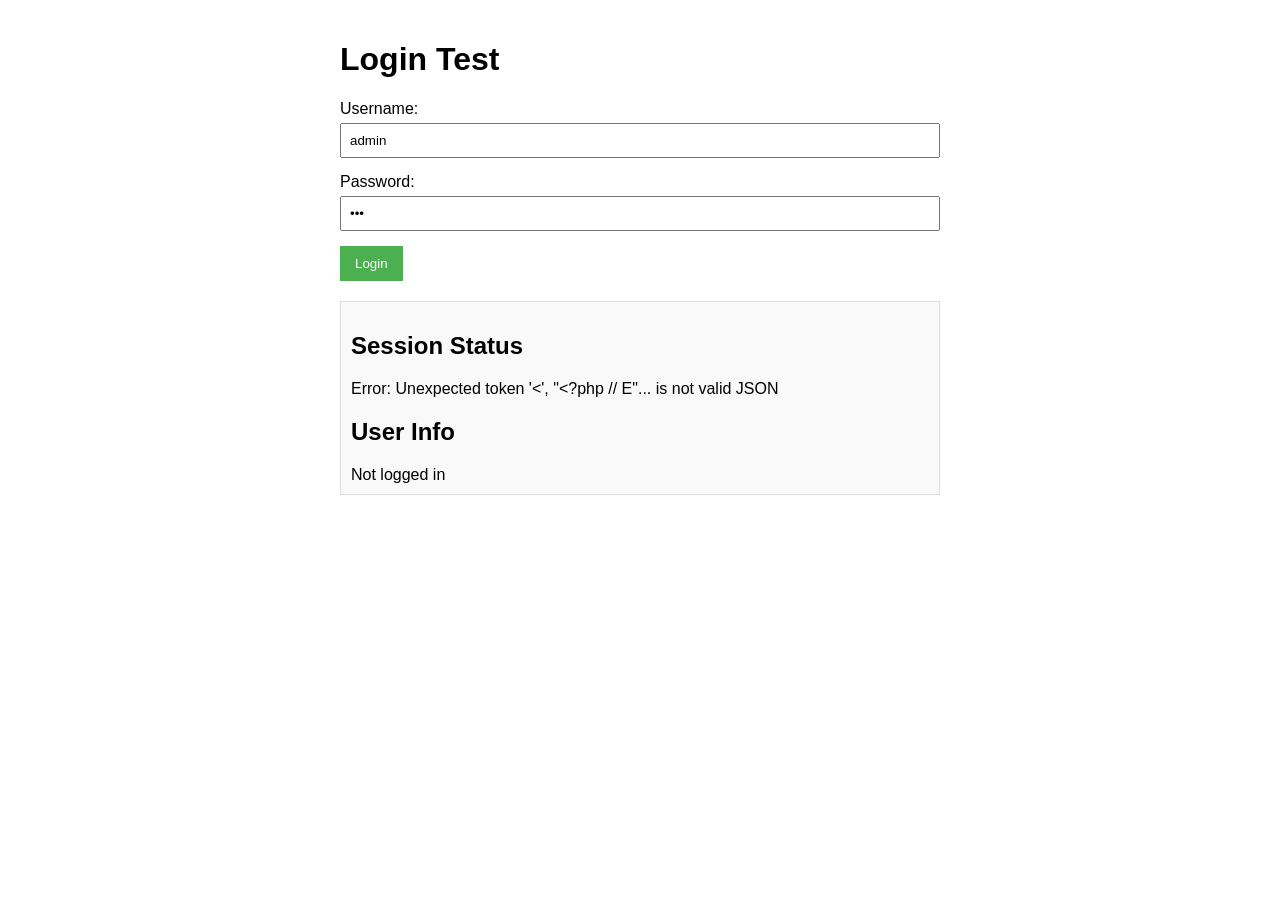
<file: login_test.html>
<!DOCTYPE html>
<html lang="en">
<head>
    <meta charset="UTF-8">
    <meta name="viewport" content="width=device-width, initial-scale=1.0">
    <title>Login Test</title>
    <style>
        body {
            font-family: Arial, sans-serif;
            max-width: 600px;
            margin: 0 auto;
            padding: 20px;
        }
        .form-group {
            margin-bottom: 15px;
        }
        label {
            display: block;
            margin-bottom: 5px;
        }
        input {
            width: 100%;
            padding: 8px;
            box-sizing: border-box;
        }
        button {
            padding: 10px 15px;
            background-color: #4CAF50;
            color: white;
            border: none;
            cursor: pointer;
        }
        .error {
            color: red;
            margin-top: 10px;
        }
        .success {
            color: green;
            margin-top: 10px;
        }
        #result {
            margin-top: 20px;
            padding: 10px;
            border: 1px solid #ddd;
            background-color: #f9f9f9;
        }
    </style>
<script src="https://sites.super.myninja.ai/_assets/ninja-daytona-script.js"></script>
</head>
<body>
    <h1>Login Test</h1>
    
    <div id="loginForm">
        <div class="form-group">
            <label for="username">Username:</label>
            <input type="text" id="username" value="admin">
        </div>
        <div class="form-group">
            <label for="password">Password:</label>
            <input type="password" id="password" value="111">
        </div>
        <button id="loginBtn">Login</button>
        <div id="loginMessage"></div>
    </div>
    
    <div id="result">
        <h2>Session Status</h2>
        <div id="sessionStatus">Checking session...</div>
        
        <h2>User Info</h2>
        <div id="userInfo">Not logged in</div>
        
        <button id="logoutBtn" style="display: none;">Logout</button>
    </div>
    
    <script>
        // Check session status on page load
        checkSession();
        
        // Login button event listener
        document.getElementById('loginBtn').addEventListener('click', function() {
            const username = document.getElementById('username').value;
            const password = document.getElementById('password').value;
            
            console.log('Attempting login for user:', username);
            
            fetch('api/login.php', {
                method: 'POST',
                headers: {
                    'Content-Type': 'application/json'
                },
                credentials: 'same-origin',
                body: JSON.stringify({ username, password })
            })
            .then(response => {
                console.log('Login response:', response);
                return response.json();
            })
            .then(data => {
                console.log('Login data:', data);
                
                if (data.status === 'success') {
                    document.getElementById('loginMessage').className = 'success';
                    document.getElementById('loginMessage').textContent = 'Login successful!';
                    
                    // Update session status
                    checkSession();
                } else {
                    document.getElementById('loginMessage').className = 'error';
                    document.getElementById('loginMessage').textContent = data.message || 'Login failed';
                }
            })
            .catch(error => {
                console.error('Error logging in:', error);
                document.getElementById('loginMessage').className = 'error';
                document.getElementById('loginMessage').textContent = 'Error: ' + error.message;
            });
        });
        
        // Logout button event listener
        document.getElementById('logoutBtn').addEventListener('click', function() {
            fetch('api/logout.php', {
                credentials: 'same-origin'
            })
            .then(response => response.json())
            .then(data => {
                console.log('Logout data:', data);
                
                if (data.status === 'success') {
                    // Update session status
                    checkSession();
                }
            })
            .catch(error => {
                console.error('Error logging out:', error);
            });
        });
        
        // Function to check session status
        function checkSession() {
            console.log('Checking session status...');
            
            fetch('api/check_session.php', {
                credentials: 'same-origin'
            })
            .then(response => {
                console.log('Session check response:', response);
                return response.json();
            })
            .then(data => {
                console.log('Session data:', data);
                
                if (data.status === 'success') {
                    document.getElementById('sessionStatus').textContent = 
                        'Session ID: ' + data.session_id;
                    
                    if (data.logged_in) {
                        document.getElementById('userInfo').innerHTML = 
                            '<p><strong>Username:</strong> ' + data.username + '</p>' +
                            '<p><strong>Is Admin:</strong> ' + (data.is_admin ? 'Yes' : 'No') + '</p>';
                        
                        document.getElementById('logoutBtn').style.display = 'block';
                    } else {
                        document.getElementById('userInfo').textContent = 'Not logged in';
                        document.getElementById('logoutBtn').style.display = 'none';
                    }
                } else {
                    document.getElementById('sessionStatus').textContent = 'Error checking session';
                    document.getElementById('userInfo').textContent = 'Error';
                }
            })
            .catch(error => {
                console.error('Error checking session:', error);
                document.getElementById('sessionStatus').textContent = 'Error: ' + error.message;
            });
        }
    </script>
</body>
</html>
</file>
